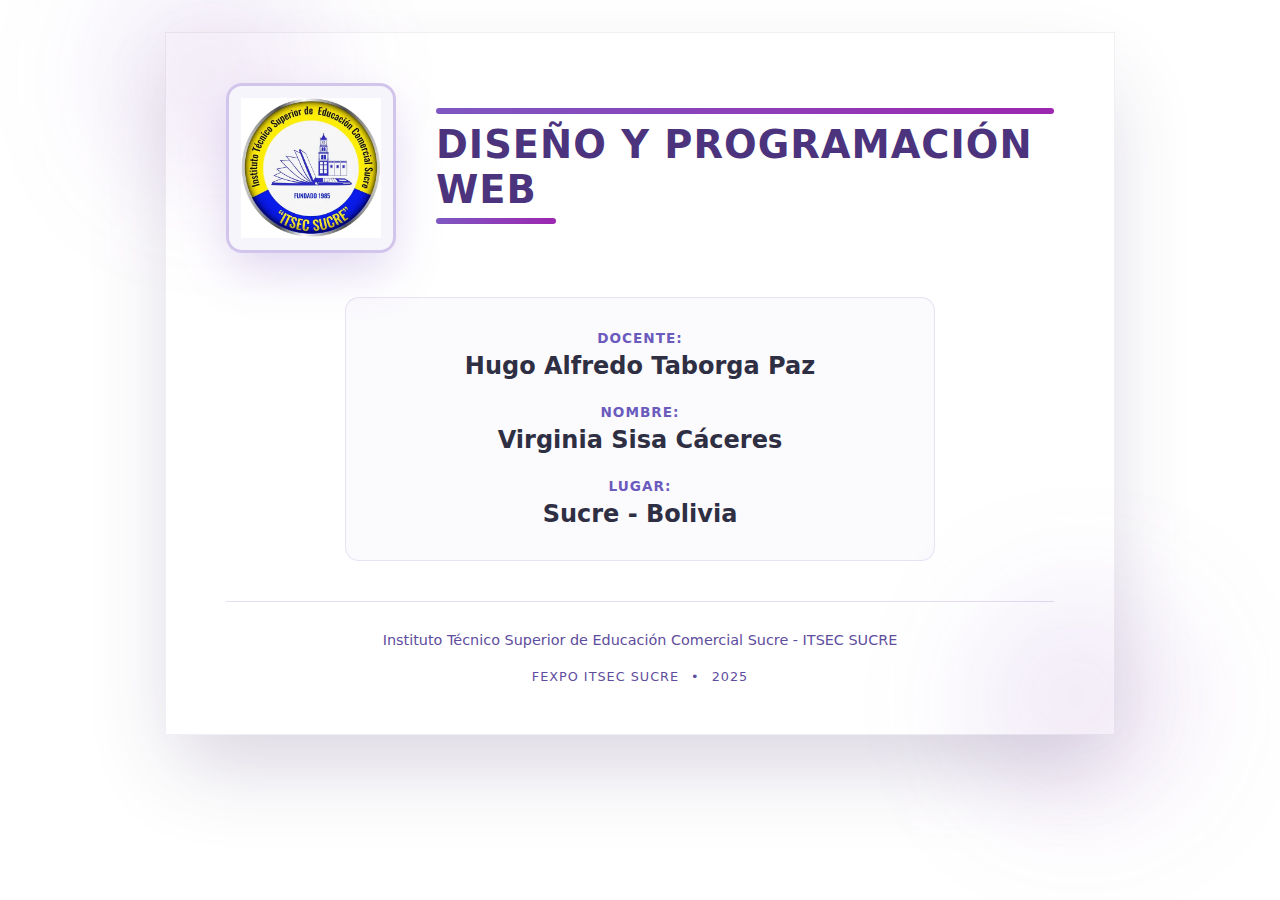
<file: CARATULA/index.html>
<!DOCTYPE html>
<html lang="en">
    <link rel="stylesheet" href="style.css">
<head>
  <body>
 <div class="wrapper">
    <div class="decor top-left"></div>
    <div class="decor bottom-right"></div>

    <div class="caratula">
      <div class="header">
        <div class="escudo">
          <div class="escudo-frame">
            <img src="escudo.jpg" alt="Escudo ITSEC SUCRE" onerror="this.alt='[Escudo no cargado]'">
          </div>
        </div>
        <div class="titulo-principal">
          <div class="line"></div>
          <h1>DISEÑO Y PROGRAMACIÓN WEB</h1>
          <div class="line short"></div>
        </div>
      </div>

      <div class="contenido">
        <div class="info">
          <div class="campo">
            <span class="etiqueta">DOCENTE:</span>
            <span class="valor">Hugo Alfredo Taborga Paz</span>
          </div>
          <div class="campo">
            <span class="etiqueta">NOMBRE:</span>
            <span class="valor">Virginia Sisa Cáceres</span>
          </div>
          <div class="campo">
            <span class="etiqueta">LUGAR:</span>
            <span class="valor">Sucre - Bolivia</span>
          </div>
        </div>
      </div>

      <div class="footer">
        <p>Instituto Técnico Superior de Educación Comercial Sucre - ITSEC SUCRE</p>
        <div class="sub-footer">
          <span>FEXPO ITSEC SUCRE</span> • <span>2025</span>
        </div>
      </div>
    </div>
  </div>

  </body>
  </html>
</file>
<file: CARATULA/style.css>
body {
      margin: 0;
      font-family: system-ui,-apple-system,BlinkMacSystemFont,"Segoe UI",Roboto,"Helvetica Neue",Arial,sans-serif;
      background: rgb(212, 212, 62)
      min-height: 100vh;
      padding: 2rem;
      display: flex;
      justify-content: center;
      align-items: center;
      color: #2f2f44;
    }
    .wrapper {
      position: relative;
      width: 100%;
      max-width: 950px;
    }
    .caratula {
      position: relative;
      background: #ffff00
      border-radius: 24px;
      padding: 50px 60px;
      overflow: hidden;
      box-shadow: 0 40px 80px -10px rgba(63,45,99,0.2);
      display: flex;
      flex-direction: column;
      gap: 40px;
      border: 1px solid rgba(63,45,99,0.08);
    }
    .decor {
      position: absolute;
      width: 220px;
      height: 220px;
      background: linear-gradient(135deg, rgba(126,87,194,0.15), rgba(156,39,176,0.08));
      border-radius: 50%;
      filter: blur(60px);
      pointer-events: none;
      z-index: 0;
    }
    .top-left { top: -60px; left: -60px; }
    .bottom-right { bottom: -80px; right: -80px; }

    .header {
      display: flex;
      gap: 40px;
      align-items: center;
      flex-wrap: wrap;
      position: relative;
      z-index: 1;
    }
    .escudo {
      flex: 0 0 160px;
    }
    .escudo-frame {
      background: #f7f5fc;
      padding: 12px;
      border-radius: 16px;
      display: inline-block;
      box-shadow: 0 20px 50px -5px rgba(126,87,194,0.25);
      border: 3px solid rgba(126,87,194,0.3);
    }
    .escudo img {
      display: block;
      width: 140px;
      height: auto;
    }
    .titulo-principal {
      flex: 1;
      min-width: 300px;
      position: relative;
    }
    .titulo-principal h1 {
      margin: 0;
      font-size: 2.4rem;
      letter-spacing: 1px;
      font-weight: 700;
      color: #4b347d;
      text-transform: uppercase;
    }
    .line {
      width: 100%;
      height: 6px;
      background: linear-gradient(90deg, #7e57c2, #9c27b0);
      border-radius: 4px;
      margin-bottom: 8px;
    }
    .line.short {
      width: 120px;
      margin-top: 6px;
    }

    .contenido {
      display: flex;
      justify-content: center;
      position: relative;
      z-index: 1;
    }
    .info {
      background: rgba(126,87,194,0.03);
      padding: 32px 44px;
      border-radius: 14px;
      width: 100%;
      max-width: 500px;
      display: flex;
      flex-direction: column;
      gap: 24px;
      border: 1px solid rgba(126,87,194,0.15);
      align-items: center;
      text-align: center;
    }
    .campo {
      display: flex;
      flex-direction: column;
      gap: 6px;
      width: 100%;
    }
    .etiqueta {
      font-size: 0.85rem;
      text-transform: uppercase;
      letter-spacing: 1px;
      font-weight: 600;
      color: #6b5bbd;
    }
    .valor {
      font-size: 1.5rem;
      font-weight: 700;
      color: #2f2f44;
    }

    .footer {
      text-align: center;
      font-size: 0.9rem;
      color: #5e4d9d;
      border-top: 1px solid rgba(126,87,194,0.2);
      padding-top: 16px;
      display: flex;
      flex-direction: column;
      gap: 6px;
    }
    .sub-footer {
      font-size: 0.8rem;
      letter-spacing: 1px;
      text-transform: uppercase;
      display: flex;
      justify-content: center;
      gap: 12px;
    }

    @media (max-width: 900px) {
      .caratula { padding: 35px 30px; }
      .titulo-principal h1 { font-size: 2rem; }
      .valor { font-size: 1.3rem; }
    }
    @media print {
      body { background: white; padding: 0; }
      .decor { display: none; }
      .caratula { box-shadow: none; border: 1px solid #ccc; }
      .titulo-principal h1 { color: #222; }
      .line { background: #444; }
</file>
